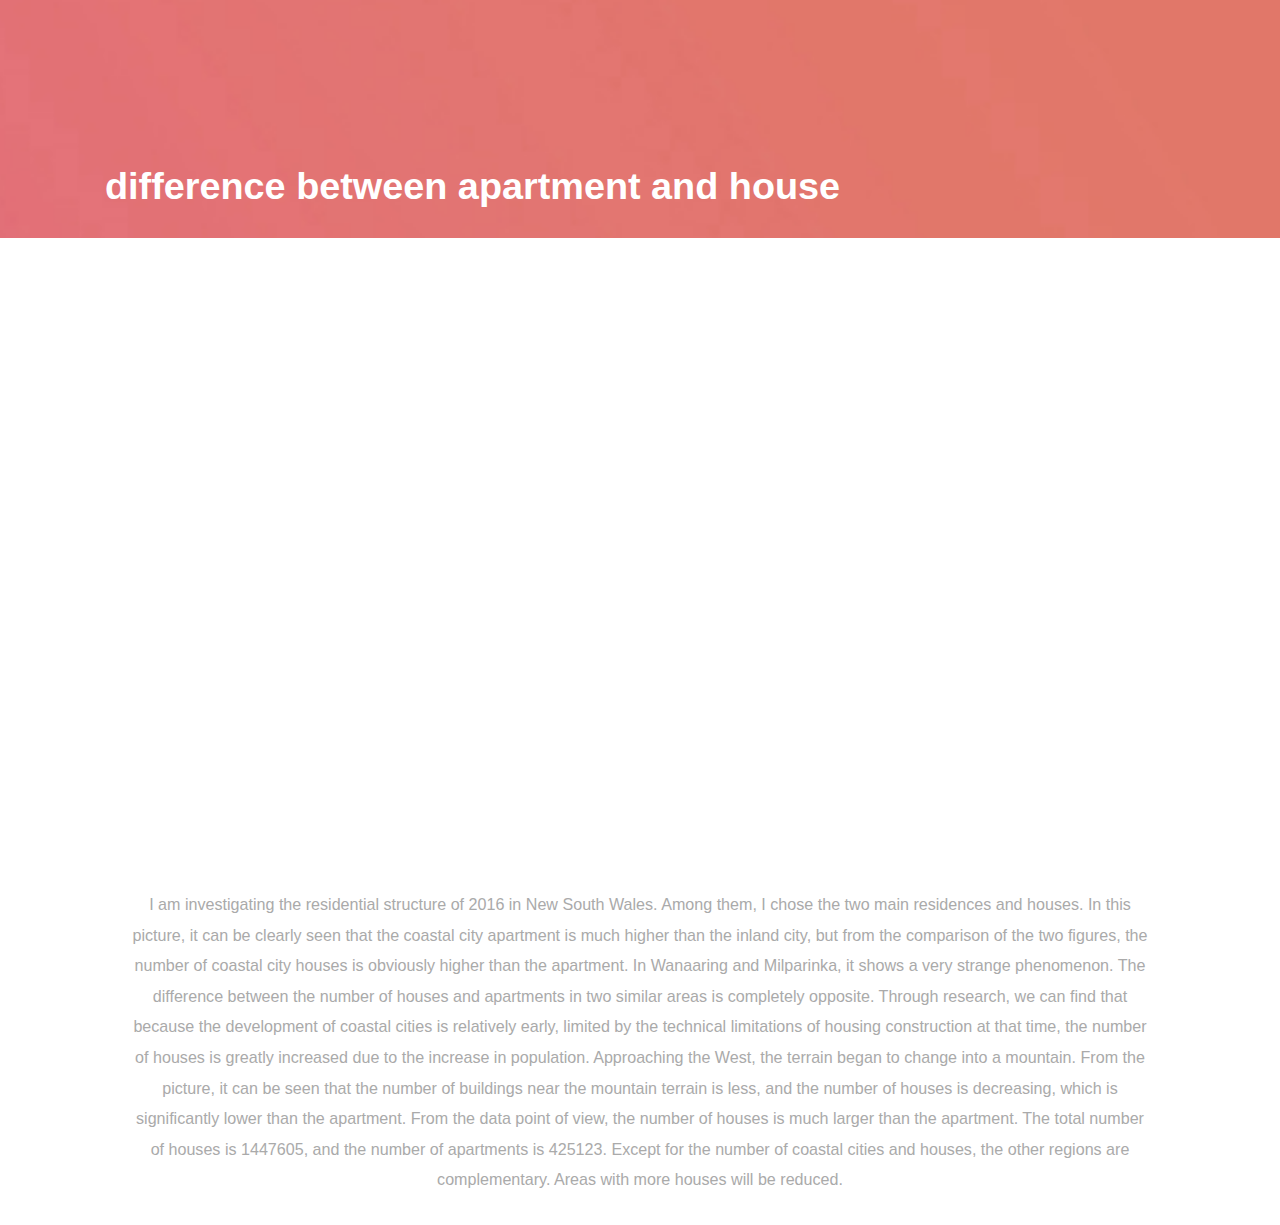
<file: index.html>
<!DOCTYPE HTML>
<html>
<head>
<title>CODE1230 ASSIGNMENT2 
</title>
<link href="css/bootstrap.css" rel='stylesheet' type='text/css' />
<!--jQuery (necessary for Bootstrap's JavaScript plugins)-->
<script src="js/jquery.min.js"></script>
 <!-- Custom Theme files -->
<link href="css/style.css" rel='stylesheet' type='text/css' />
<!--Custom Theme files-->
<meta name="viewport" content="width=device-width, initial-scale=1">
</script>

<!--start-smoth-scrolling-->
<script type="text/javascript" src="js/move-top.js"></script>
<script type="text/javascript" src="js/easing.js"></script>
		
		<script type="text/javascript">
			jQuery(document).ready(function($) {
				$(".scroll").click(function(event){		
					event.preventDefault();
					$('html,body').animate({scrollTop:$(this.hash).offset().top},1000);
				});
			});
		</script>
<!--start-smoth-scrolling-->
<!-- Map -->
<script src='https://api.tiles.mapbox.com/mapbox-gl-js/v0.48.0/mapbox-gl.js'></script>
	<script src='./js/data.js'></script>
    <link href='https://api.tiles.mapbox.com/mapbox-gl-js/v0.48.0/mapbox-gl.css' rel='stylesheet' />
</head>
<body>
<!--header-->
	<div class="header">
		<div class="header-top">
			<div class="container">
				<div class="logo">
					<a href="index.html"></a>
				</div>
			<!--top-nav-->
			 <nav class="top-nav">
				
						</nav>
						<div class="clearfix"> </div>

				<div class="clearfix"> </div>
		</div>
	</div>
		<!--banner-->
			<div class="banner" >
				<div class="container" style='width:1100px; height: 200px;' >
					<div class="col-xs-20">
						<div class="banner-info">
						 	<h1>difference between apartment and house
</h1>
<!-- 						 	<h2>z5210814 
jianlun fu</h2> -->
						

						</div>
					</div>
			 	</div>
			</div>
		<!--Features-->
		<div class="Features" id="feature">
					
			<div class="container">


<div style="display:flex;justify-content:center">
	<div id='map' style='width: 150%; height: 500px;margin-right: 20px'></div>
<script>
mapboxgl.accessToken = 'pk.eyJ1IjoiamstbGluIiwiYSI6ImNqbHFubWp0NDB2OTEza29ldGNxOWx5NzIifQ.m_4BN0Gn4zFIxpdlJgQ7-Q';
var map = new mapboxgl.Map({
    container: 'map', // container id
    style: 'mapbox://styles/mapbox/light-v9', // stylesheet location
    center: [151.004105,-33.813002], // starting position [lng, lat]
    pitch:45,
    bearing:-17.6,
    zoom: 9 // starting zoom
});
map.on('load',
function() {
    map.addLayer({
        "id": "data",
        "type": "fill-extrusion",
        "source": {
            'type': 'geojson',
            'data': data
        },
        'paint': {
            'fill-extrusion-color': {
                'property': '2016Census_G37_NSW_POA_IA_DS_SemD_ro_tr_h_th',
                "stops": [[0, 'white'], [50, 'orange']]
            },
            'fill-extrusion-height': {
                'property': 'differen',
                "stops": [[0.2, 0], [2, 30000]]
            },
            'fill-extrusion-opacity': 1
        }
    });
});
</script>

<div id='map2' style='width: 150%; height: 500px;margin-left: 20px'></div>
<script>
mapboxgl.accessToken = 'pk.eyJ1IjoiamstbGluIiwiYSI6ImNqbHFubWp0NDB2OTEza29ldGNxOWx5NzIifQ.m_4BN0Gn4zFIxpdlJgQ7-Q';
var map2 = new mapboxgl.Map({
    container: 'map2', // container id
    style: 'mapbox://styles/mapbox/light-v9', // stylesheet location
    center: [151.004105,-33.813002], // starting position [lng, lat]
    pitch:45,
    bearing:-17.6,
    zoom: 9 // starting zoom
});
map2.on('load',
function() {
    map2.addLayer({
        "id": "data",
        "type": "fill-extrusion",
        "source": {
            'type': 'geojson',
            'data': data
        },
        'paint': {
            'fill-extrusion-color': {
                'property': '2016Census_G37_NSW_POA_IA_DS_Separate_house',
                "stops": [[0, 'white'], [1000, '#ff36ae']]
            },
            'fill-extrusion-height': {
                'property': 'difference',
                "stops": [[0.2, 0], [50, 50000]]
            },
            'fill-extrusion-opacity': 1
        }
    });
});
</script>
</div>
</div>
					


			<div class="col-md-20 phone-text" style="width: 100vw;">
					<p style="width: 80vw;margin:30px auto;text-align: center;">I am investigating the residential structure of 2016 in New South Wales. Among them, I chose the two main residences and houses.
In this picture, it can be clearly seen that the coastal city apartment is much higher than the inland city, but from the comparison of the two figures, the number of coastal city houses is obviously higher than the apartment. In Wanaaring and Milparinka, it shows a very strange phenomenon. The difference between the number of houses and apartments in two similar areas is completely opposite. Through research, we can find that because the development of coastal cities is relatively early, limited by the technical limitations of housing construction at that time, the number of houses is greatly increased due to the increase in population. Approaching the West, the terrain began to change into a mountain. From the picture, it can be seen that the number of buildings near the mountain terrain is less, and the number of houses is decreasing, which is significantly lower than the apartment. From the data point of view, the number of houses is much larger than the apartment. The total number of houses is 1447605, and the number of apartments is 425123. Except for the number of coastal cities and houses, the other regions are complementary. Areas with more houses will be reduced.
</p>
			</div>

</body>
</html>
</file>
<file: css/style.css>
/*--
Author: W3layouts
Author URL: http://w3layouts.com
License: Creative Commons Attribution 3.0 Unported
License URL: http://creativecommons.org/licenses/by/3.0/
--*/
body{
  font-family: 'Lato', sans-serif;
}
.mother{
}
.header-top {
	padding: 0.5em 0;
}
.logo{
	float: left;
	margin-top: 24px;
}
.top-nav ul li a{
	color: #fff;
	padding: 0.23em 1em;
	font-size: 1.2em;
	text-align: center;
	position: relative;
	font-weight: 400;
	font-family: 'Lato', sans-serif;
}
.top-nav ul li.active a,
.top-nav ul li a:hover{
	color: #ECE6E6;
}
.logo a{
	display:block;
}
/* top-nav */
.top-nav:before,
.top-nav:after {
    content: " ";
    display: table;
}
.top-nav:after {
    clear: both;
}
nav {
	position: relative;
	float: right;
}
nav ul {
	padding: 0;
	float: right;
	margin: 1.2em 0;
}
nav li {
	display: inline;
	float: left;
	position:relative;
	margin-left: 12px;
}
nav a {
	color: #fff;
	display: inline-block;
	text-align: center;
	text-decoration: none;
	line-height: 40px;
}
nav a:hover{
	text-decoration:none;
	color:#00A2C1;
}
nav a#pull {
	display: none;
}
/*Styles for screen 600px and lower*/
@media screen and (max-width: 768px) {
	nav { 
  		height: auto;
  		float:none;
  	}
  	nav ul {
  		width: 100%;
  		display: block;
  		height: auto;
  	}
  	nav li {
  		width: 100%;
  		position: relative;
  	}
  	nav li a {
		border-bottom: 1px solid rgba(136, 136, 136, 0.08);
		margin: 0px -13px;
	}
  	nav a {
	  	text-align: left;
	  	width: 100%;
  	}
}
/*Styles for screen 515px and lower*/
@media only screen and (max-width : 768px) {
	nav {
		border-bottom: 0;
		float:none;
	}
	nav ul {
		display: none;
		height: auto;
		margin: 1em 0;
		background: #fff;
	}
	nav a#pull {
		display: block;
		position: relative;
		color: #F26D7D;
		text-align: right;
		position: absolute;
		top: 11px;
	}
	nav a#pull:after {
		content:"";
		background: url('nav-icon.png') no-repeat;
		width: 30px;
		height: 30px;
		display: inline-block;
		position: absolute;
		right: 15px;
		top: 10px;
	}
	nav a#pull img{
		margin-right:2%;
	}
	.top-nav ul li a {
		color: #F85C3B;
		padding: 0em 0;
	}
	.top-nav ul li.active a,
	.top-nav ul li a:hover{
		color:#000;
	}
}
/*Smartphone*/
@media only screen and (max-width : 320px) {
	nav {
		float:none;
	}
	nav li {
		display: block;
		float: none;
		width: 100%;
	}
	nav li a {
		border-bottom: 1px solid rgba(136, 136, 136, 0.07);
	}
}
/*----slider----*/
.header{
	background: url(../images/banner.jpg) 100% 100%;
	background-size:cover;
	-webkit-background-size:cover;
	-o-background-size:cover;
	-moz-background-size:cover;
	min-height:700px;
}
/*--banner-sub-head--*/
.banner-sub-head {
	background: #fff;
	padding: 5em 0;
}
.banner-info {
	margin:12% auto 0;
	text-align: left;
}
.banner-info h1 {
	font-size:3em;
	margin:2% auto 0;
	font-family: 'Lato', sans-serif;
	font-weight:700;
	color:#fff;
}
.banner-info  h2{
	font-size: 2.7em;
	margin:1% auto 0;
	font-family: 'Lato', sans-serif;
	font-weight:300;
	color:#fff;
	text-align: left;
}
.banner-info  h3{
	font-size:1.8em;
	margin:1% auto 0;
	font-family: 'Lato', sans-serif;
	font-weight:500;
	color:#fff;
	text-align: left;
}
.banner-info p{
	font-size:1.13em;
	font-family: 'Lato', sans-serif;
	line-height: 1.7em;
	font-weight:400;
	color: #fff;
	text-align: left;
	width: 53%;
	margin: 1em 0 0 0;
}
img.scroll1 {
	margin-left: 14px;
}
/*----*/
#feature {
	padding: 6em 0 0 0;
	background: #fff;
}
.phone-text {
	margin-top: 6%;
}
.phone-text  h3{
	font-size:2em;
	margin:1% auto 0;
	font-family: 'Lato', sans-serif;
	font-weight:900;
	color:#F85C3B;
	text-align: left;
	text-transform: uppercase;
}
.phone-text  h3 span{
	color:#F63570;
}
.phone-text p{
	font-size: 1.15em;
	font-family: 'Lato', sans-serif;
	line-height: 1.9em;
	font-weight: 500;
	color: #AAAAAA;
	text-align: left;
	width: 92%;
	margin: 1em 0 1.5em 0;
}
a.slide-btn {
	text-decoration: none;
	color: #F85C3B;
	font-size: 1.1em;
	border: 2px solid#F85C3B;
	padding: 0.7em 2em;
	border-radius: 20px;
	font-family: 'Lato', sans-serif;
	-webkit-border-radius: 20px;
	-o-border-radius: 20px;
	-moz-border-radius: 20px;
}
a.slide-btn:hover{
	border: 2px dashed #F85C3B;
	transform: rotateY(360deg);
	-webkit-transform: rotateY(360deg);
	-moz-transform: rotateY(360deg);
	-o-transform: rotateY(360deg);
	-webkit-transition: 0.8s;
	-moz-transition: 0.8s;
	-o-transition: 0.8s;
	transition: 0.8s;
}
a.slide-btn span{
	background: url(../images/left-arrow.png) no-repeat 0px 0px;
	width:10px;
	height:10px;
	display: inline-block;
	cursor: pointer;
	margin-right: 9px;
	vertical-align:middle;
	margin: 1px -3px 3px 13px;
}

/*************/
/*------portfolio----------*/
div#portfolio{
 background: #F6376D;
 padding:2em 0 6em 0;
}
.port-section {
	padding: 1em 0
}
.port-section h3 {
	text-align: center;
	color: #fff;
	font-size:2.5em;
	line-height: 1.8em;
	padding-top: 1em;
	margin: 0em auto 0;
	font-weight: 900;
	font-family: 'Lato', sans-serif;
	text-transform: uppercase;
}
.port-section lable {
	border-bottom: 4px solid#fff;
	position: absolute;
	top:100%;
	left: 45.5%;
	width: 9%;
}
.image-top h4 {
	color: #F7415F;
	font-size: 2em;
	font-weight: 900;
	font-family: 'Lato', sans-serif;
	text-transform: uppercase;
}
.image-top h4:hover {
	transform: rotateY(360deg);
	-webkit-transform: rotateY(360deg);
	-moz-transform: rotateY(360deg);
	-o-transform: rotateY(360deg);
	-webkit-transition: 0.8s;
	-moz-transition: 0.8s;
	-o-transition: 0.8s;
	transition: 0.8s;
	cursor: pointer;
}
/*	Strip
/*-----------------------------------------------------------------------------------*/
.b-link-stripe{
	position:relative;
	display:inline-block;
	vertical-align:top;
	font-family: 'Lato', sans-serif;
	font-weight: 400;
	overflow:hidden;
}
.b-link-stripe .b-wrapper{
	position:absolute;
	width:100%;
	height:100%;
	top:0;
	left:0;
	text-align:center;
	color:#ffffff;
	overflow:hidden;
}
.b-link-stripe .b-line{
	position:absolute;
	top:0;
	bottom:0;
	width:20%;
	background:rgba(15, 207, 140, 0.9);
	transition:all 0.5s linear;
	-moz-transition:all 0.5s linear;
	-ms-transition:all 0.5s linear;
	-o-transition:all 0.5s linear;
	-webkit-transition:all 0.5s linear;
	opacity:0;
	visibility:hidden; /* lt-ie9 */
}
/*-----------------------------------------------------------------------------------*/
/*	Animation effects
/*-----------------------------------------------------------------------------------*/
.b-animate-go{
	text-decoration:none;
}
.b-animate{
	transition: all 0.5s;
	-moz-transition: all 0.5s;
	-ms-transition: all 0.5s;
	-o-transition: all 0.5s;
	-webkit-transition: all 0.5s;
	visibility: hidden;
	font-size:1.1em;
	font-family: 'Lato', sans-serif;
	font-weight: 400;
	width:90%;
	margin:2% auto;
}
.b-animate img {
	margin-top: 40%;
	display: -webkit-inline-box;
	margin-left: 3%;
}
/* lt-ie9 */
.b-animate-go:hover .b-animate{
	visibility:visible;
}
.b-from-left{
	position:relative;
	left:-100%;
}
.b-animate-go:hover .b-from-left{
	left:0;
}
span.m_4{
	font-size:25px;
	font-weight:400;
	font-family: 'Lato', sans-serif;
}
p.m_5 {
	margin: 2% auto 5%;
	width: 70%;
	color: #283A47;
	font-size: 1.1em;
	font-weight: 600;
	line-height: 1.5em;
	text-align: center;
}
ul#filters {
	padding: 0px;
}
/*--team--*/
.col_1_of_4:first-child {
	margin-left: 0;
}
.span_1_of_4 {
	width: 22.8%;
}
.col_1_of_4 {
	display: block;
	float: left;
	margin: 1% 0 1% 2.6%;
	background: #FFF;
}
/* lt-ie9 */
.b-link-stripe:hover .b-line{
	visibility:visible;
}
.b-link-stripe .b-line1{
	left:0;
}
.b-link-stripe .b-line2{
	left:20%;
	transition-delay:0.1s !important;
	-moz-transition-delay:0.1s !important;
	-ms-transition-delay:0.1s !important;
	-o-transition-delay:0.1s !important;
	-webkit-transition-delay:0.1s !important;
}
.b-link-stripe .b-line3{
	left:40%;
	transition-delay:0.2s !important;
	-moz-transition-delay:0.2s !important;
	-ms-transition-delay:0.2s !important;
	-o-transition-delay:0.2s !important;
	-webkit-transition-delay:0.2s !important;
}
.b-link-stripe .b-line4{
	left:60%;
	transition-delay:0.3s !important;
	-moz-transition-delay:0.3s !important;
	-ms-transition-delay:0.3s !important;
	-o-transition-delay:0.3s !important;
	-webkit-transition-delay:0.3s !important;
}
.b-link-stripe .b-line5{
	left:80%;
	transition-delay:0.4s !important;
	-moz-transition-delay:0.4s !important;
	-ms-transition-delay:0.4s !important;
	-o-transition-delay:0.4s !important;
	-webkit-transition-delay:0.4s !important;
}
.b-link-stripe:hover .b-line{
	opacity:1;
}

#filters {
	margin-bottom: 3%;
	padding: 0;
	list-style: none;
	text-align: center;
}
	#filters li {
		display: -webkit-inline-box;
		margin-left: 10px;
	}
	#filters li span {
		display: block;
		padding: 7px 17px;
		text-decoration: none;
		color: #fff;
		cursor: pointer;
		font-size: 20px;
		font-weight: 600;
		font-family: 'Lato', sans-serif;
		background: none;
		transition: all 0.5s ease;
		-moz-transition: all 0.5s ease;
		-ms-transition: all 0.5s ease;
		-o-transition: all 0.5s ease;
		-webkit-transition: all 0.5s ease;
		border: 2px solid #F6376D;
	}
	#filters li span:hover,#filters li.active span {
		background: none;
		color: #fff;
		border: 2px solid #fff;
	}
	#filters li.active {
		color:#2980B9;
	}
 	#portfoliolist .portfolio {
		-webkit-box-sizing: border-box;
		-moz-box-sizing: border-box;
		-o-box-sizing: border-box;
		width: 33%;
		display:none;
		float:left;
		overflow:hidden;
		margin: 0 0% 0% 0;
		 border-radius: 0;
	}
	div#portfoliolist {
		padding:0px 0px;
}	
	.portfolio-wrapper {
		overflow:hidden;
		position: relative !important;
		cursor:pointer;
	}
	.portfolio img {
		max-width:100%;
		/*--position: relative;--*/
		transition: all 300ms!important;
		-webkit-transition: all 300ms!important;
		-moz-transition: all 300ms!important;
	}
	.portfolio .label {
		position: absolute;
		width: 100%;
		height:40px;
		bottom:-40px;
	}
	.portfolio .label-bg {
			background: #22B4B8;
			width: 100%;
			height:100%;
			position: absolute;
			top:0;
			left:0;
		}
		.portfolio .label-text {
			color:#fff;
			position: relative;
			z-index:500;
			padding:5px 8px;
		}
			
			.portfolio .text-category {
				display:block;
				font-size:9px;
				font-size: 12px;
				text-transform:uppercase;
			}
/* Self Clearing Goodness */
.container:after { content: "\0020"; display: block; height: 0; clear: both; visibility: hidden; }
.clearfix:before,
.clearfix:after,
.row:before,
.row:after {
  content: '\0020';
  display: block;
  overflow: hidden;
  visibility: hidden;
  width: 0;
  height: 0; }
.row:after,
.clearfix:after {
  clear: both; }
.row,
.clearfix {
  zoom: 1; }

.clear {
  clear: both;
  display: block;
  overflow: hidden;
  visibility: hidden;
  width: 0;
  height: 0;
}
.b-wrapper:hover {
	background: rgba(57, 120, 161, 0.81);
	transition: 0.5s all;
	-webkit-transition: 0.5s all;
	-o-transition: 0.5s all;
	-moz-transition: 0.5s all;
	-ms-transition: 0.5s all;
	
}
.portfolio {
	text-align: center;
}
/************/
#subscribe{
	background: url(../images/banner.png) 100% 100%;
	background-size:cover;
	-webkit-background-size:cover;
	-o-background-size:cover;
	-moz-background-size:cover;
	min-height:450px;
}
.subscribe-section {
	text-align: center;
	margin: 11% auto;
}
.subscribe-section  h3{
	font-size:3.3em;
	margin:1% auto 0;
	font-family: 'Lato', sans-serif;
	font-weight:300;
	color:#fff;
	text-align:center;
}
.subscribe-section p{
	font-size: 1.15em;
	font-family: 'Lato', sans-serif;
	line-height: 1.9em;
	font-weight:400;
	color: #fff;
	text-align:center;
	width: 92%;
	margin:1% auto 0;
}
form {
	text-align: center;
	margin: 2% auto 0;
}
form input[type="text"]{
	background: #fff;
	font-size: 18px;
	outline: none;
	padding: 13px 16px;
	border: none;
	color: #CFD0D3;
	transition: all 0.3s ease;
	-webkit-transition: all 0.3s ease;
	-moz-transition: all 0.3s ease;
	-o-transition: all 0.3s ease;
	font-family: 'Lato', sans-serif;
	width: 40%;
	font-weight: 300;
	-webkit-appearance: none;
	font-style: italic;
	border-radius:9px;
	-webkit-border-radius:9px;
	-o-border-radius:9px;
	-moz-border-radius:9px;
	
}
form input[type="submit"]{
	background:#FF9C00;
	outline: none;
	font-size: 18px;
	font-weight: 400;
	padding:13px 14px;
	cursor: pointer;
	border: 2px dashed #FF9C00;
	color: #fff;
	margin: 0px 9px;
	width: 12%;
	-webkit-appearance: none;
	font-family: 'Lato', sans-serif;
	transition: all 0.3s ease;
	-webkit-transition: all 0.3s ease;
	-moz-transition: all 0.3s ease;
	-o-transition: all 0.3s ease;
	border-radius:9px;
	-webkit-border-radius:9px;
	-o-border-radius:9px;
	-moz-border-radius:9px;
}
form input[type="submit"]:hover{
	color: #fff;
	background: #E08A03;
	border: 2px dashed #5F7D95;
}
/*---------/footer-------*/
.footer {
	padding: 1em 0;
	background: #000000;
}
.footer-content {
	text-align: center;
	margin-top:0.5em;
}
	.footer-icons ul{
		padding: 0;
	}
	.footer-icons ul li{
		display:inline-block;
		margin-left:0px;
		list-style: none;
		margin-left: 15px;
	}
	
	.footer-icons ul li a span{
		width:20px;
		height:21px;
		display: inline-block;
		background: url('../images/footer-icons.png') no-repeat;
		vertical-align: middle;
		-webkit-transition: all 0.3s ease;
				-moz-transition: all 0.3s ease;
				-o-transition: all 0.3s ease;
				transition: all 0.3s ease;
	}
	.footer-icons ul li a span:hover{
		opacity: 0.5;
	}
	.footer-icons ul li a.gg span{
		background-position:0px 0px;
	}
	.footer-icons ul li a.twitter span{
		background-position: -45px 0px;
	}
	.footer-icons ul li a.fb span{
		background-position: -96px 0px;
	}
	.footer-icons ul li a.db span{
		background-position: -145px 0px;
	}
	.footer-content p {
		font-size: 1.1em;
		color: #fff;
		font-family: 'Lato', sans-serif;
		font-weight: 400;
		text-transform: uppercase;
	}
.footer-content p a{
	color:#F6376D;
	transition: 0.5s all;
	-webkit-transition: 0.5s all;
	-moz-transition: 0.5s all;
	-o-transition: 0.5s all;
}
.footer-content p a:hover{
	color: #fff;
}
#toTop {
	display: none;
	text-decoration: none;
	position: fixed;
	bottom: 25px;
	right: 3%;
	overflow: hidden;
	width:35px;
	height:35px;
	border: none;
	text-indent: 100%;
	background: url("../images/move-up.png") no-repeat 0px 0px;
}
#toTopHover {
	width:35px;
	height:35px;
	display: block;
	overflow: hidden;
	float: right;
	opacity: 0;
	-moz-opacity: 0;
	filter: alpha(opacity=0);
}
/*---- responsive-design -----*/
@media(max-width:1440px){
	.header {
	min-height: 687px;
	}
	.banner-info h1 {
		font-size: 2.9em;
	}
	div#portfolio {
	padding: 1em 0 6em 0;
	}
}
@media(max-width:1366px){
	.header {
	min-height: 687px;
	}
	.banner-info h1 {
		font-size: 2.9em;
	}
	#feature {
		padding: 5.3em 0 0 0;
		background: #fff;
	}
	.port-section h3 {
		font-size: 2.4em;
	}
}
@media(max-width:1280px){
	.header {
		min-height: 637px;
	}
	.subscribe-section h3 {
		font-size: 3.2em;
	}
	.banner-info h1 {
	font-size: 2.7em;
	}
	.banner-info h2 {
	font-size: 2.5em;
	}
}
@media(max-width:1024px){
	.header {
		min-height: 562px;
	}
	.banner-info {
	margin: 10% auto 0;
	}
	.phone-text p {
	font-size: 1.15em;
	width: 92%;
	margin: 1em 0 2em 0;
	}
	.subscribe-section h3 {
	font-size: 3.1em;
	}
	form input[type="text"] {
	font-size: 18px;
	padding: 11px 16px;
	}
	#subscribe {
	min-height: 427px;
	}
	form input[type="submit"] {
	background: #FF9C00;
	outline: none;
	font-size: 17px;
	font-weight: 400;
	padding: 10px 14px;
	}
}
@media(max-width:768px){
	.header {
	background: url(../images/banner.jpg)no-repeat;
	min-height: 400px;
	background-size: 100% 100%;
	}
	.banner-info {
		margin: 7% auto 0;
	}
	.banner-info p {
	font-size: 1.13em;
	text-align: left;
	width: 40%;
	margin: 1em 0 0 0;
	overflow: hidden;
	height: 55px;
	}
	.banner-info h2 {
	font-size: 2.1em;
	}
	.banner-info h1 {
	font-size: 2.5em;
	}
	.phone img {
		width: 34%;
	}
	.phone-text {
	margin-top: 3%;
	margin-bottom: 6%;
	}
	.phone-text h3 {
	font-size: 1.8em;
	}
	div#portfolio {
	padding: 0.6em 0 5em 0;
	}
	.b-animate img {
	margin-top: 37%;
	display: -webkit-inline-box;
	}
	#subscribe {
	min-height: 389px;
	}
	form input[type="submit"] {
	background: #FF9C00;
	outline: none;
	font-size: 17px;
	font-weight: 400;
	padding:9px 9px;
	width:19%;	
	}
	form input[type="text"] {
	font-size: 17px;
	padding: 9px 16px;
	}
}
@media(max-width:768px){
	.header {
	background: url(../images/banner.jpg)no-repeat;
	min-height: 380px;
	background-size: 100% 100%;
	}
	#portfoliolist .portfolio {
	width:50%;
	}
	.banner-info h3 {
	font-size: 1.55em;
	}
	.phone-text h3 {
	font-size: 1.6em;
	}
	.phone-text p {
	font-size: 1.1em;
	width: 89%;
	margin: 1em 0 2em 0;
	}
	.port-section h3 {
	font-size: 2em;
	}
	.b-animate img {
	margin-top: 40%;
	margin-left: 10%;
	}
	.subscribe-section {
		margin: 12% auto;
	}
}
@media(max-width:640px){
	.header {
	background: url(../images/banner.jpg)no-repeat;
	min-height: 360px;
	background-size: 100% 100%;
	}
	.banner-info p {
	font-size: 1.13em;
	text-align: left;
	width: 50%;
	margin: 0.3em 0 0 0;
	overflow: hidden;
	height: 52px;
	}
	.banner-info {
	margin: 8.5% auto 0;
	}
	.banner-info h1 {
		font-size: 2.35em;
	}
	.banner-info h2 {
	font-size: 2em;
	}
	.phone img {
	width: 20%;
	}
	#feature {
	padding: 2.3em 0 0 0;
	}
	.phone-text h3 {
	font-size: 1.4em;
	}
	.phone-text p {
	font-size: 1em;
	width: 89%;
	margin: 1.02em 0 2em 0;
	}
	.port-section h3 {
	font-size: 1.8em;
	}
	#filters li span {
	padding: 7px 15px;
	font-size: 18px;
	}
	.subscribe-section p {
	font-size: 1.1em;
	width: 92%;
	margin: 3% auto 0;
	}
	#subscribe {
	min-height: 358px;
	}
	form input[type="text"] {
	padding: 8px 16px;
	font-size: 16px;
	}
	form input[type="submit"] {
	font-size: 16px;
	padding: 8px 9px;
	width: 19%;
	}
	.footer-content p {
		font-size: 1em;
	}
	.subscribe-section h3 {
	font-size: 2.7em;
	}
}
@media(max-width:480px){
	.header {
		background: url(../images/banner.jpg)no-repeat;
		min-height: 298px;
		background-size: 100% 100%;
	}
	.banner-info h1 {
	font-size: 2em;
	}
	.banner-info h2 {
		font-size: 1.7em;
	}
	.banner-info p {
		font-size: 1.1em;
		width: 63%;
		margin: 0.3em 0 0 0;
		overflow: hidden;
		height: 52px;
	}
	.phone-text {
	margin-bottom: 9%;
	}
	#filters li {
	margin-left: 2px;
	}
	.phone-text p {
	font-size: 1em;
	width: 98%;
	margin: 1.02em 0 2em 0;
	}
	.phone-text h3 {
	font-size: 1.3em;
	}
	.b-animate img {
	margin-top: 35%;
	margin-left: 10%;
	}
	.subscribe-section p {
	font-size: 1.1em;
	width: 100%;
	margin: 3% auto 0;
	}
	#subscribe {
	min-height: 344px;
	}
	form input[type="submit"] {
	font-size: 16px;
	padding: 8px 9px;
	width: 25%;
	}
	form input[type="text"] {
	padding: 8px 8px;
	font-size: 16px;
	width: 57%;
	}
	#toTop {
	bottom: 50px;
	right: 6%;
	}
	a.slide-btn {
	font-size: 1em;
	}
	.image-top h4 {
	font-size: 1.4em;
	}
	.image-top p {
	font-size: 1em;
	overflow: hidden;
	height: 90px;
	}
}
@media(max-width:320px){
	.header {
	background: url(../images/banner.jpg)no-repeat;
	min-height: 200px;
	background-size: 100% 100%;
	}
	.logo {
	margin-top: 11px;
	}
	.banner-info {
	margin: 11.5% auto 0;
	}
	.banner-info h1 {
	font-size: 1.55em;
	}
	.banner-info p {
	display: none;
	}
	.banner-info h2 {
	font-size: 1.45em;
	}
	.banner-info h3 {
	font-size: 1.25em;
	}
	.banner-info img {
	width: 10%;
	}
	.phone img {
	width: 35%;
	}
	.phone-text h3 {
	font-size: 1.2em;
	overflow: hidden;
	height: 16px;
	}
	.phone-text p {
	font-size: 1em;
	width: 99%;
	margin: 1em 0 1.7em 0;
	overflow: hidden;
	height: 80px;
	}
	#feature {
	padding: 2em 0 12px 0;
	}
	.b-animate img {
	margin-top: 32%;
	margin-left: 6%;
	}
	#filters li {
	margin-left: 2px;
	margin-bottom: 3%;
	}
	.port-section h3 {
		font-size: 1.4em;
	}
	#filters li span {
	padding: 7px 15px;
	font-size: 16px;
	}
	div#portfolio {
	padding: 0em 0 3em 0;
	}
	.subscribe-section h3 {
	font-size: 1.9em;
	}
	.subscribe-section p {
	font-size: 1em;
	margin: 3% auto 0;
	}
	#subscribe {
	min-height: 317px;
	}
	form input[type="text"] {
	padding: 6px 6px;
	font-size: 14px;
	width: 61%;
	}
	form input[type="submit"] {
	font-size: 14px;
	padding: 5px 6px;
	width: 30%;
	}
	.footer-content p {
	font-size: 13px;
	line-height: 1.7em;
	}
	nav a#pull {
	display: block;
	position: relative;
	color: #F26D7D;
	text-align: right;
	position: absolute;
	top: 2px;
	}
	.top-nav ul li a {
	font-size: 1.1em;
	}
	#toTop {
	bottom: 73px;
	right: 6%;
	}
	a.slide-btn {
	font-size: 1em;
	padding: 0.5em 1.5em;
	}
}
</file>
